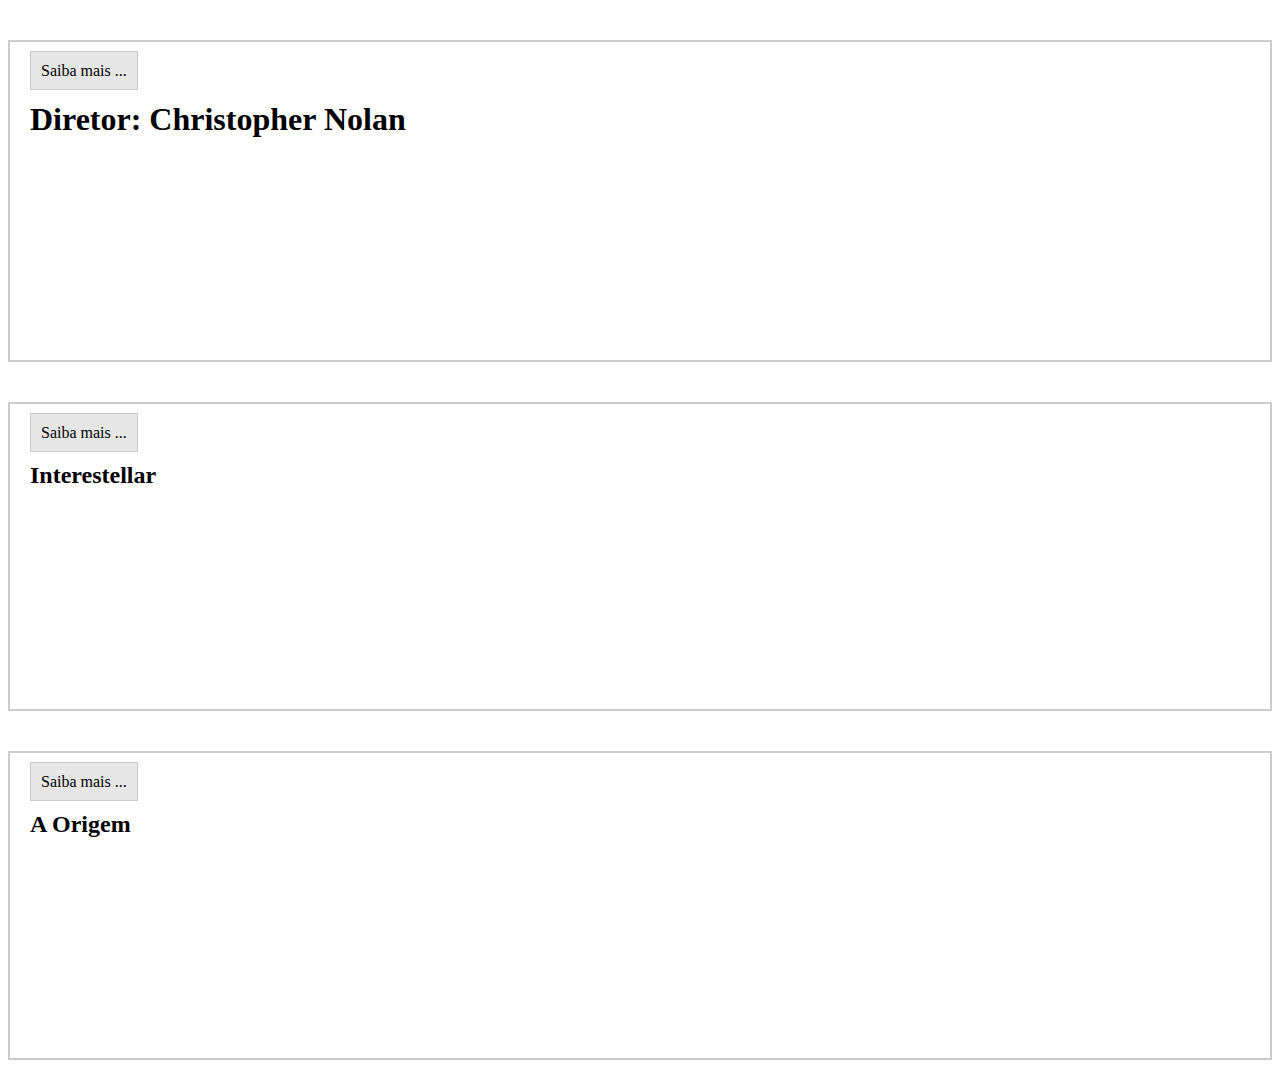
<file: FlexBox_Aula/index.html>
<!DOCTYPE html>
<html lang="en">
<head>
    <meta charset="UTF-8">
    <meta http-equiv="X-UA-Compatible" content="IE=edge">
    <meta name="viewport" content="width=device-width, initial-scale=1.0">
    <link rel="stylesheet" href="style.css">
    <title>Position</title>
</head>
<body>
    <div>
        <span>Saiba mais ...</span>
        <h1>Diretor: Christopher Nolan</h1>
    </div>
    <div>
        <span>Saiba mais ...</span>
        <h2>Interestellar</h2>
    </div>
    <div>
        <span>Saiba mais ...</span>
        <h2>A Origem</h2>
    </div>      
</body>
</html>
</file>
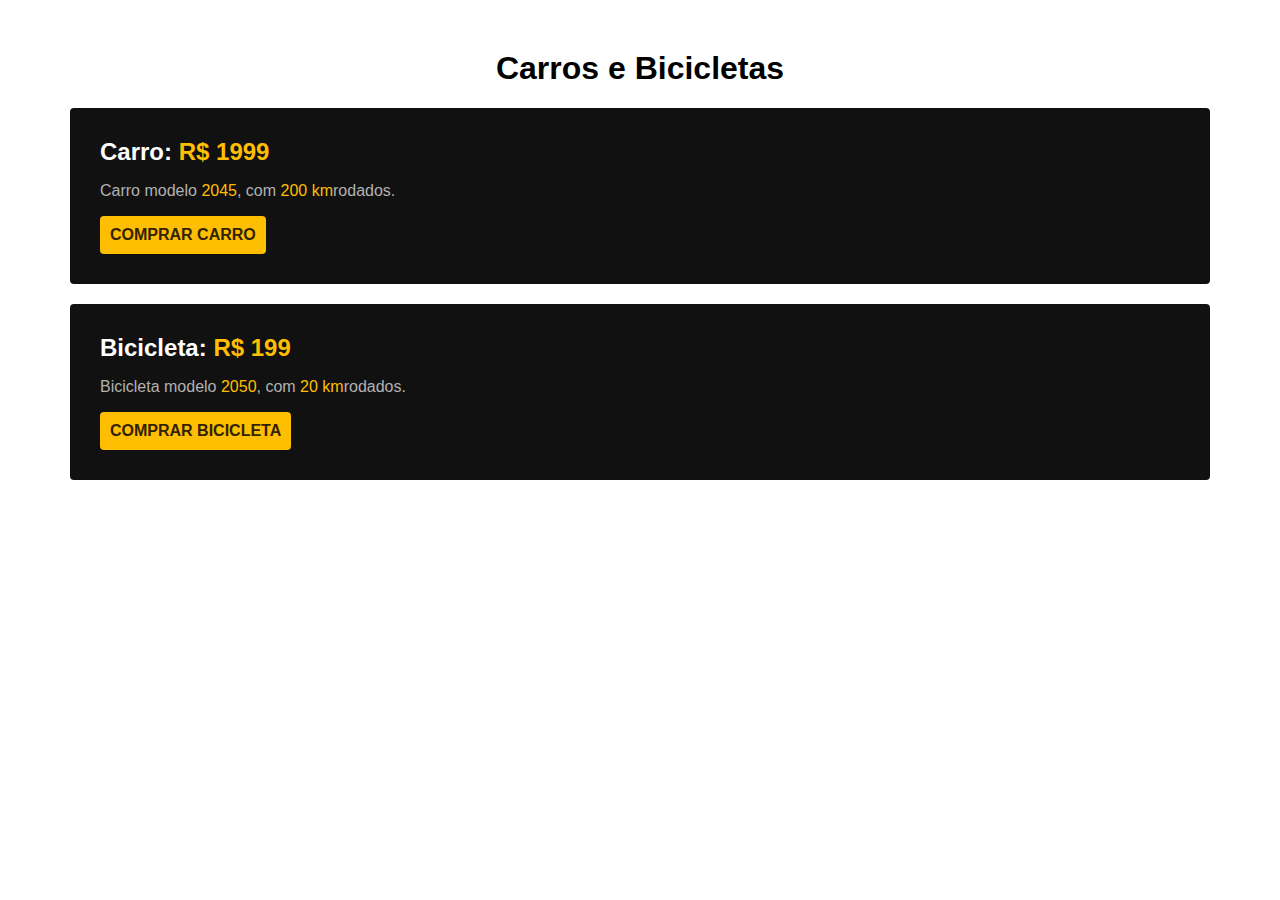
<file: HTML_CSS_Display/index.html>
<!DOCTYPE html>
<html lang="en">
<head>
    <meta charset="UTF-8">
    <meta http-equiv="X-UA-Compatible" content="IE=edge">
    <meta name="viewport" content="width=device-width, initial-scale=1.0">
    <link rel="stylesheet" href="style.css">
    <title>Carros</title>
</head>
<body>
    <h1>Carros e Bicicletas</h1>

    <div class="item">
        <h2>Carro: <span>R$ 1999</span></h2>
        <p>Carro modelo <span>2045</span>, com <span>200 km</span>rodados.</p>
        <a href="/">COMPRAR CARRO</a>
    </div>

    <div class="item">
        <h2>Bicicleta: <span>R$ 199</span></h2>
        <p>Bicicleta modelo <span>2050</span>, com <span>20 km</span>rodados.</p>
        <a href="/">COMPRAR BICICLETA</a>
    </div>
    
</body>
</html>
</file>
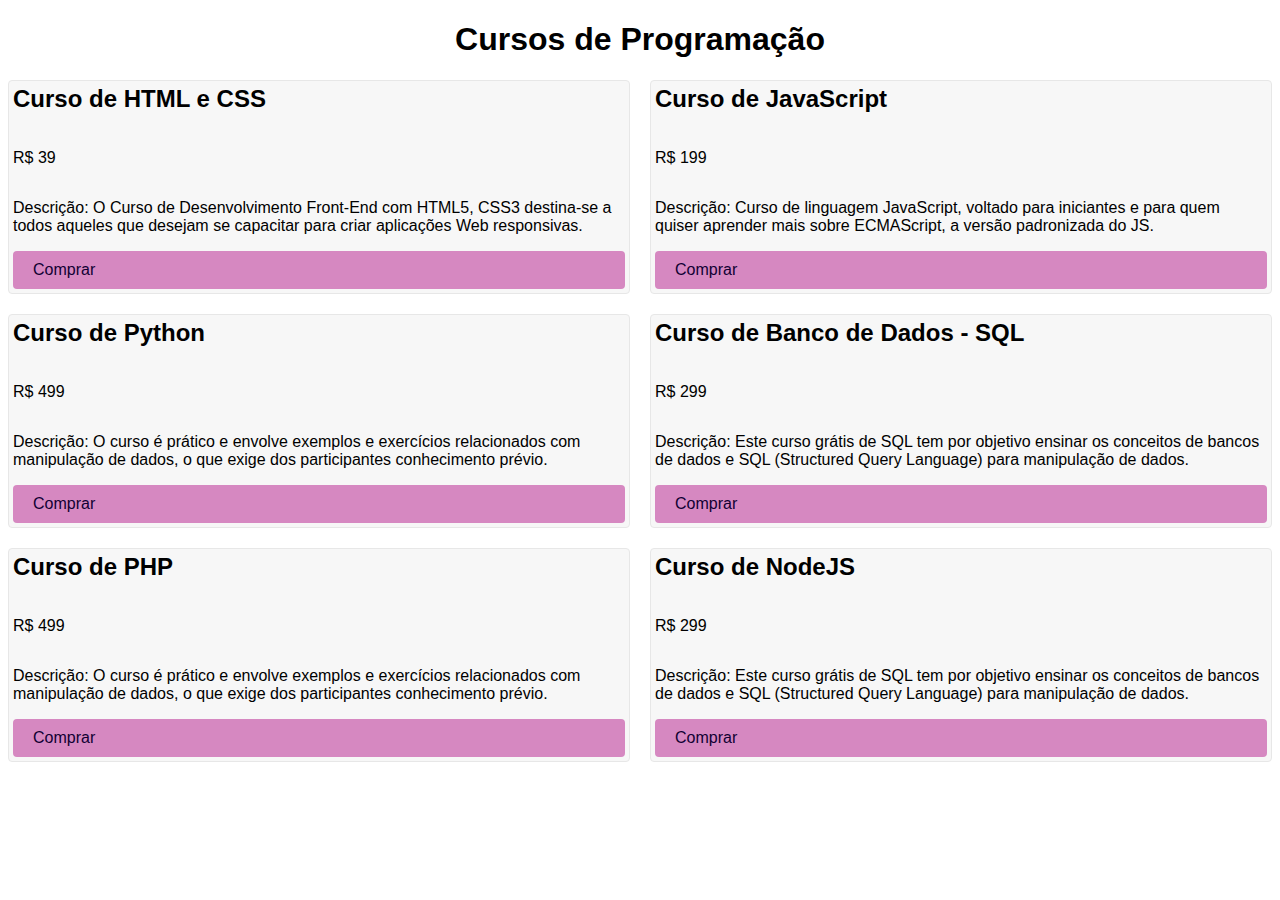
<file: HTML_CSS_Grid/index.html>
<!DOCTYPE html>
<html lang="en">
<head>
    <meta charset="UTF-8">
    <meta http-equiv="X-UA-Compatible" content="IE=edge">
    <meta name="viewport" content="width=device-width, initial-scale=1.0">
    <link rel="stylesheet" href="style.css">
    <title>Document</title>
</head>
<body>
    <h1>Cursos de Programação</h1>
    <div class="grid">
        <div class="item">
            <h2>Curso de HTML e CSS</h2>
            <p>R$ 39</p>
            <p>Descrição: O Curso de Desenvolvimento Front-End com HTML5, CSS3
                destina-se a todos aqueles que desejam se capacitar para criar 
                aplicações Web responsivas.
            </p>
            <a class="comprar" href="/">Comprar</a>
        </div>

        <div class="item">
            <h2>Curso de JavaScript</h2>
            <p>R$ 199
            </p>
            <p>Descrição: Curso de linguagem JavaScript, voltado para iniciantes 
                e para quem quiser aprender mais sobre ECMAScript, a versão padronizada 
                do JS. 
                </p>
            <a class="comprar" href="/">Comprar</a>
        </div>

        <div class="item">
            <h2>Curso de Python</h2>
            <p>R$ 499</p>
            <p>Descrição: O curso é prático e envolve exemplos e exercícios relacionados
                    com manipulação de dados, o que exige dos participantes conhecimento 
                    prévio.
            </p>
            <a class="comprar" href="/">Comprar</a>
        </div>

        <div class="item">
            <h2>Curso de Banco de Dados - SQL</h2>
            <p>R$ 299</p>
            <p>Descrição: Este curso grátis de SQL tem por objetivo ensinar os conceitos de 
                bancos de dados e SQL (Structured Query Language) para manipulação de dados. 
            </p>
            <a class="comprar" href="/">Comprar</a>
        </div>

        <div class="item">
            <h2>Curso de PHP</h2>
            <p>R$ 499</p>
            <p>Descrição: O curso é prático e envolve exemplos e exercícios relacionados
                    com manipulação de dados, o que exige dos participantes conhecimento 
                    prévio.
            </p>
            <a class="comprar" href="/">Comprar</a>
        </div>

        <div class="item">
            <h2>Curso de NodeJS</h2>
            <p>R$ 299</p>
            <p>Descrição: Este curso grátis de SQL tem por objetivo ensinar os conceitos de 
                bancos de dados e SQL (Structured Query Language) para manipulação de dados. 
            </p>
            <a class="comprar" href="/">Comprar</a>
        </div>
    </div>
</body>
</html>
</file>
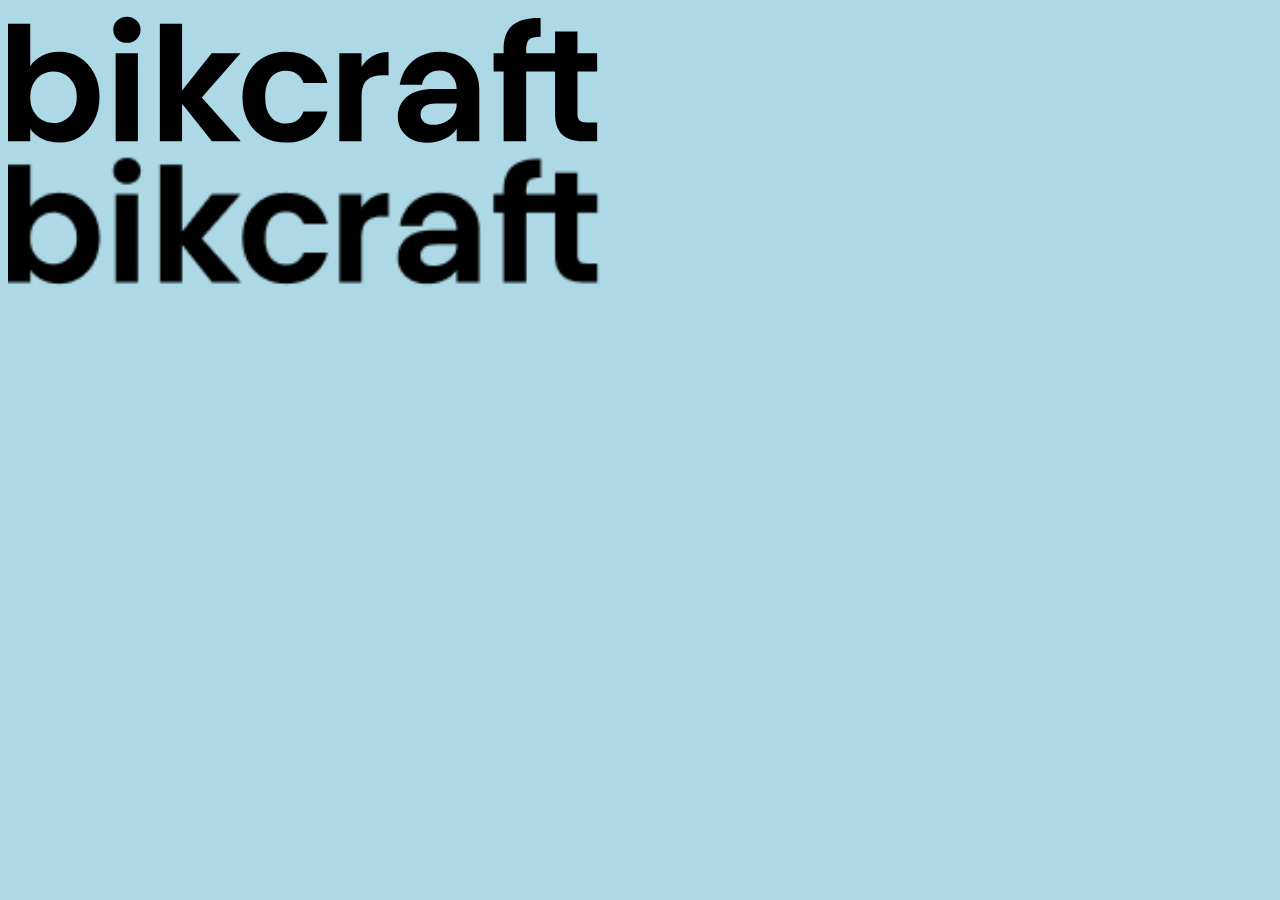
<file: HTML_CSS_Imagens/img/web/index.html>
<!DOCTYPE html>
<html>

<head>
  <meta charset="UTF-8">
  <title>img</title>
  <link rel="stylesheet" href="./style.css">
</head>

<body>
  <div>
    <img src="./img/bikcraft.svg" alt="Bikcraft">
    <img src="./img/bikcraft.png" alt="Bikcraft">
  </div>
</body>

</html>
</file>
<file: FlexBox_Aula/style.css>
div{
    border: 2px solid #ccc;
    margin-top: 40px;
    padding: 20px 20px 200px 20px;
}


span{
    background: #e7e7e7;
    border: 1px solid #ccc;
    padding: 10px;
    position: relative;
}
</file>
<file: HTML_CSS_Display/style.css>
*{
    font-family: Arial, Helvetica, sans-serif;
}

body{
    margin: 50px;
}

h2{
    margin: 0;
}

h1 {
    text-align: center;
}

.item {
    background: #111;
    color: #fff;
    padding: 30px;
    margin: 20px;
    border-radius: 4px;
}

span {
    color: #febe01
}

p{
    color: #b2b2b2
}

a{
    display: inline-block;
    background: #febe01;
    color: #332200;
    padding: 10px;
    border-radius: 4px;
    text-decoration: none;
    font-weight: bold;
}
</file>
<file: HTML_CSS_Grid/style.css>
*{
    font-family: Arial, Helvetica, sans-serif;
}

h1{
    text-align: center;
}

h2{
    margin-top: 0px;
}

.item{
    background: #f7f7f7;
    border: 1px solid #e7e7e7;    
    padding: 4px;
    border-radius: 4px;
    display: grid;  
}

.comprar{
    background: #d688c1;
    color: #103;
    padding: 10px 20px;
    text-decoration: none;
    border-radius: 4px;
}

.grid{
    display: grid;
    grid-template-columns: 1fr 1fr;
    gap: 20px
}
</file>
<file: HTML_CSS_Imagens/img/web/style.css>
img {
  max-width: 100%;
  width: 600px;
  display: block;
}

body {
  background: lightblue;
}
</file>
